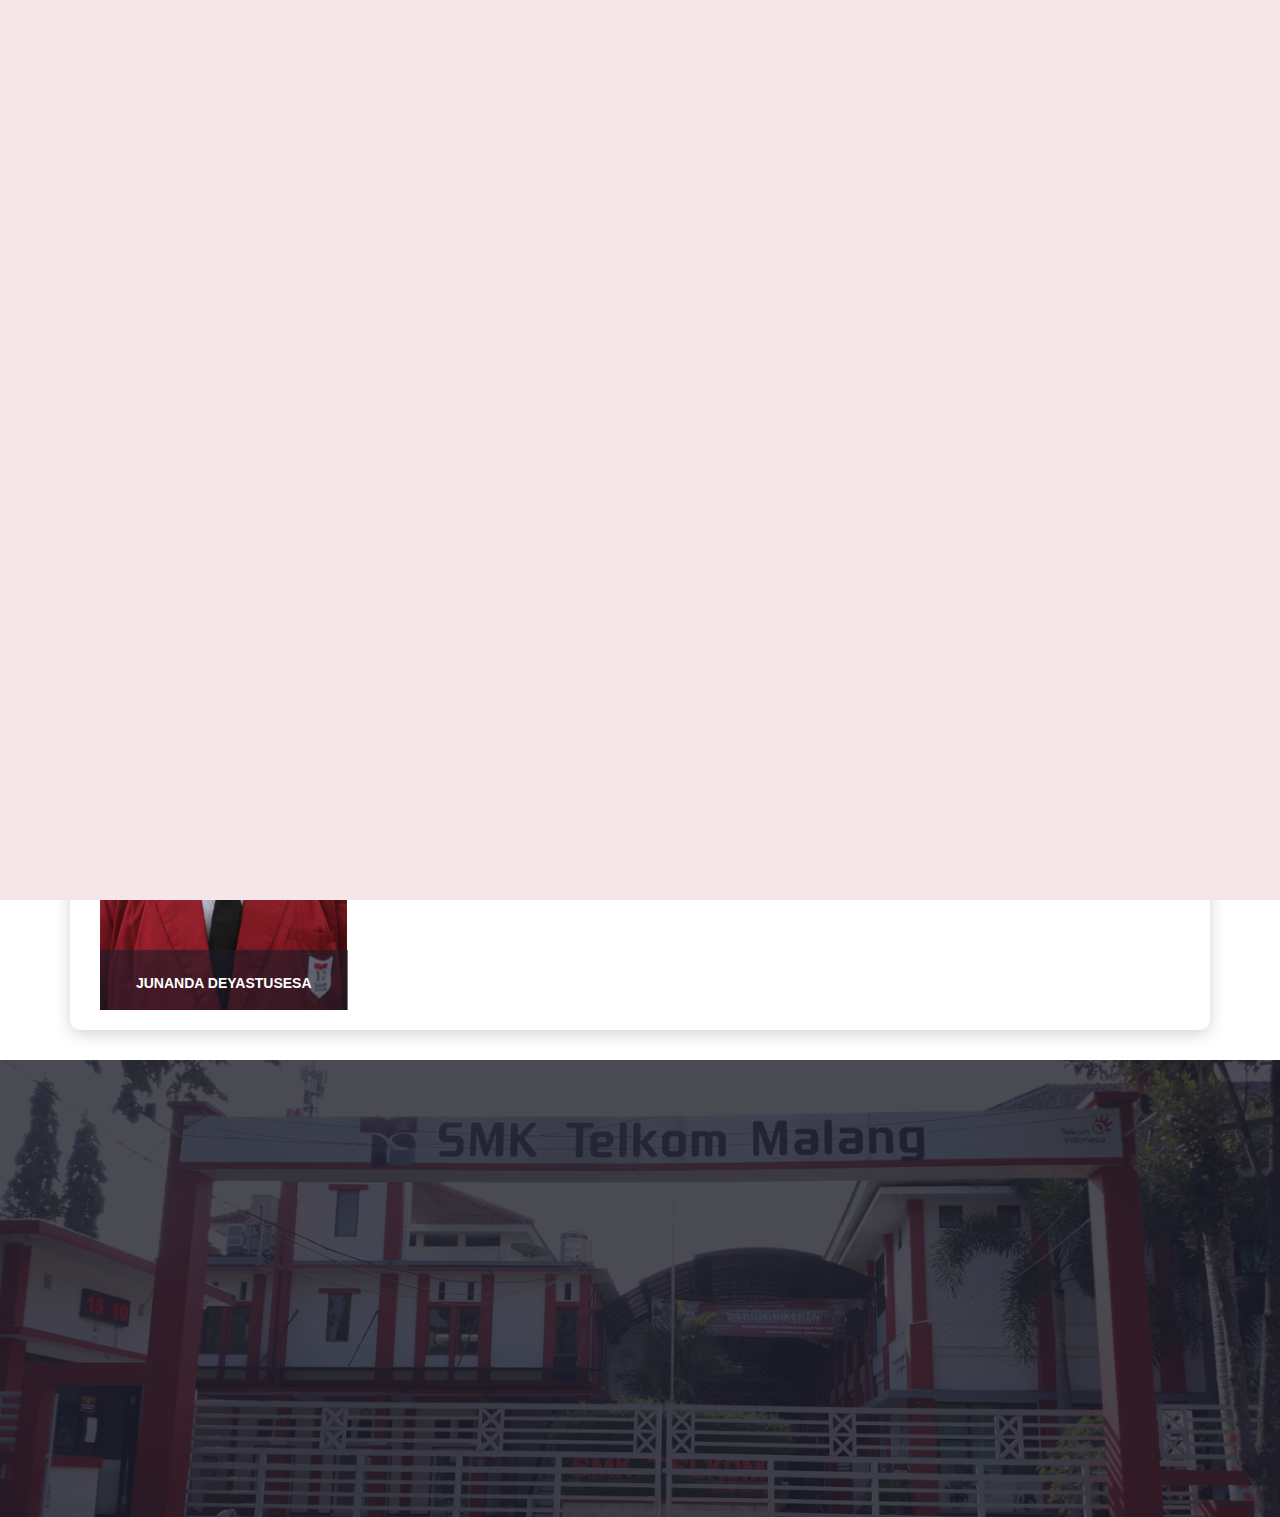
<file: about.html>
<!DOCTYPE html>
<html lang="en">
<head>
  <meta charset="utf-8">
  <title>Sistem Informasi Pahlawan Indonesia</title>
  <meta content="width=device-width, initial-scale=1.0" name="viewport">
  <meta content="" name="keywords">
  <meta content="" name="description">

  <link href="img/icon.png" rel="icon">

  <link href="https://fonts.googleapis.com/css?family=Open+Sans:300,300i,400,400i,500,600,700,700i|Montserrat:300,400,500,600,700" rel="stylesheet">

  <link href="lib/bootstrap/css/bootstrap.min.css" rel="stylesheet">

  <link href="lib/font-awesome/css/font-awesome.min.css" rel="stylesheet">
  <link href="lib/animate/animate.min.css" rel="stylesheet">
  <link href="lib/ionicons/css/ionicons.min.css" rel="stylesheet">
  <link href="lib/owlcarousel/assets/owl.carousel.min.css" rel="stylesheet">
  <link href="lib/lightbox/css/lightbox.min.css" rel="stylesheet">

  <link href="css/model.css" rel="stylesheet">

 
</head>

<body>

    <div class="loader-bg">
        <div class="loader"></div>
      </div>
     
  <header id="header">
    <div class="container">
      <nav>
        <input type="checkbox" id="nav" class="hidden">
        <label for="nav" class="nav-btn">
          <i></i>
          <i></i>
          <i></i>
        </label>

      <div class="logo">
        <a href="index.html">SIAIDS</a>
      </div>

      <div class="nav-wrapper">
        <ul>
          <li><a href="index.html">Home</a></li>
          <li><a href="virus.html">Virus</a></li>
          <li><a href="gejala.html">Gejala</a></li>
          <li><a href="penyebaran.html">Penularan</a></li>
          <li><a href="about.html">About</a></li>
        </ul>
      </div>

      </nav>
    </div>
  </header>


  <section id="footer" class="section-bg">
    <div class="footer-top">
      <div class="container">
        <div class="section-header">
          <h3>Tentang Kami</h3>
        </div>
        <br>
        <div class="row justify-content-center list">

        <div class="container about-con wow fadeInUp" data-wow-delay="2s">
          <div class="col-lg-3 col-md-6 box" style="padding-top: 20px;">
            <div class="member">
              <img src="img/team-1.jpg" class="img-fluid" alt="">
              <div class="member-info">
                <div class="member-info-content">
                  <h4>Galih Satria</h4>
                  <div class="social">
                    <a href=""><i class="fa fa-twitter"></i></a>
                    <a href=""><i class="fa fa-facebook"></i></a>
                    <a href=""><i class="fa fa-instagram"></i></a>
                  </div>
                </div>
              </div>
            </div>
          </div>
          <div class="konten">
          <h3></h3>
          <p style="font-weight: 500; font-size: 27px;">  Hello reader! i'm Galih Satria from Vocational Telkom Malang, i'm focus in Fornt-End. I can work as a team or individual. I am more in-depth in the field of Graphic Design, I will also be willing to learn new things that exist</p>
        </div>
        </div>


        <div class="container about-con wow fadeInUp" data-wow-delay="2.2s" style="margin-top: 40px; padding-top: 20px;">
          <div class="col-lg-3 col-md-6 box">
            <div class="member">
              <img src="img/team-2.jpg" class="img-fluid" alt="">
              <div class="member-info">
                <div class="member-info-content">
                  <h4>Junanda Deyastusesa</h4>
                  <div class="social">
                    <a href=""><i class="fa fa-twitter"></i></a>
                    <a href=""><i class="fa fa-facebook"></i></a>
                    <a href=""><i class="fa fa-instagram"></i></a>
                  </div>
                </div>
              </div>
            </div>
          </div>
          <div class="konten"> 
          <h3></h3>
          <p style="font-weight: 500; font-size: 27px;">  Hello reader! i'm Junanda Deyastusesa from Vocational Telkom Malang, i'm focus in Fornt-End. I can work as a team or individual. I am more in-depth in the field of Graphic Design, I will also be willing to learn new things that exist</p>
        </div>

        </div>
      </div>
    </div>
  </div>

      <div id="contact" class="footer-bg">
      <div class="footer-top">
        <div class="container">
  
            <div class="col-lg-12">
  
              <div class="row">

                  <div class="col-sm-6">
                      <div class="footer-info">
                        <div class="wow fadeInDown" data-wow-duration="1" data-wow-delay="0.5s">
                          <h3>SMK Telkom Malang</h3>
                          <p>Pelopor SMK bidang Teknologi dan Informatika di Indonesia. Berpengalaman dari tahun 1992 yang telah terakreditasi "A" dan mempunyai standart mutu ISO 9001:2015.</p>
                        </div>
                      </div>                    
                    </div>

                  <div class="col-sm-6 ">
                      <div class="footer-links" style="color: white;">
                        <div class="wow fadeInDown" data-wow-duration="1">
                          <h4>Contact Us</h4>
                        </div>

                        <div class="wow fadeInDown" data-wow-duration="1" data-wow-delay="0.7s">
                        <ul class="widget-address">
                        
                        <li><i class="fa fa-map fa-lg"></i>
                          <small>Jl. Danau Ranau Sawojajar<br>
                          Kota Malang </small>
                        </li>
  
                        <li><i class="fa fa-phone fa-lg"></i>
                        
                          <small>0341-712500</small>
                        </li>
  
                        <li><i class="fa fa-envelope fa-lg"></i>
                          <small><a href="mailto:info@smktelkom-mlg.sch.id">info@smktelkom-mlg.sch.id</a></small>
                        </li>
  
                        <li><i class="fa fa-clock-o fa-lg"></i>
                        
                          <small>Senin - Jumat<br>
                              06:15 - 15.30</small>
                        </li>
                        
                        </ul>
                      </div>
                    </div>
                    
                      <div class="social-links">
                        <div class="wow fadeInDown" data-wow-duration="2">
                          <h4>Media Sosial</h4>
                        </div>
                        <div class="wow fadeInDown" data-wow-duration="1" data-wow-delay="0.7s">
                          <a href="https://twitter.com/smktelkommalang" class="twitter"><i class="fa fa-twitter"></i></a>
                          <a href="https://www.facebook.com/smktelkommalang/" class="facebook"><i class="fa fa-facebook"></i></a>
                          <a href="https://www.instagram.com/smktelkommalang/" class="instagram"><i class="fa fa-instagram"></i></a>
                          <a href="https://plus.google.com/+smktelkommalang" class="google plus"><i class="fa fa-google-plus"></i></a>
                        </div>
                      </div>
                    </div>
              </div>
            </div>
          </div>
        </div>
      </div>
      
    </section>



  

  <a href="#" class="back-to-top"><i class="fa fa-chevron-up"></i></a>
  

  <script src="lib/jquery/jquery.min.js"></script>
  <script src="lib/jquery/jquery-migrate.min.js"></script>
  <script src="lib/bootstrap/js/bootstrap.bundle.min.js"></script>
  <script src="lib/easing/easing.min.js"></script>
  <script src="lib/mobile-nav/mobile-nav.js"></script>
  <script src="lib/wow/wow.min.js"></script>
  <script src="lib/waypoints/waypoints.min.js"></script>
  <script src="lib/counterup/counterup.min.js"></script>
  <script src="lib/owlcarousel/owl.carousel.min.js"></script>
  <script src="lib/isotope/isotope.pkgd.min.js"></script>
  <script src="lib/lightbox/js/lightbox.min.js"></script>

  <script src="contactform/contactform.js"></script>

  <script src="js/main.js"></script>
  <script src="js/script.js"></script>
  <script>
      setTimeout(function(){
        $('.loader-bg').fadeToggle();
      },1500);
  </script>

</body>
</html>
</file>
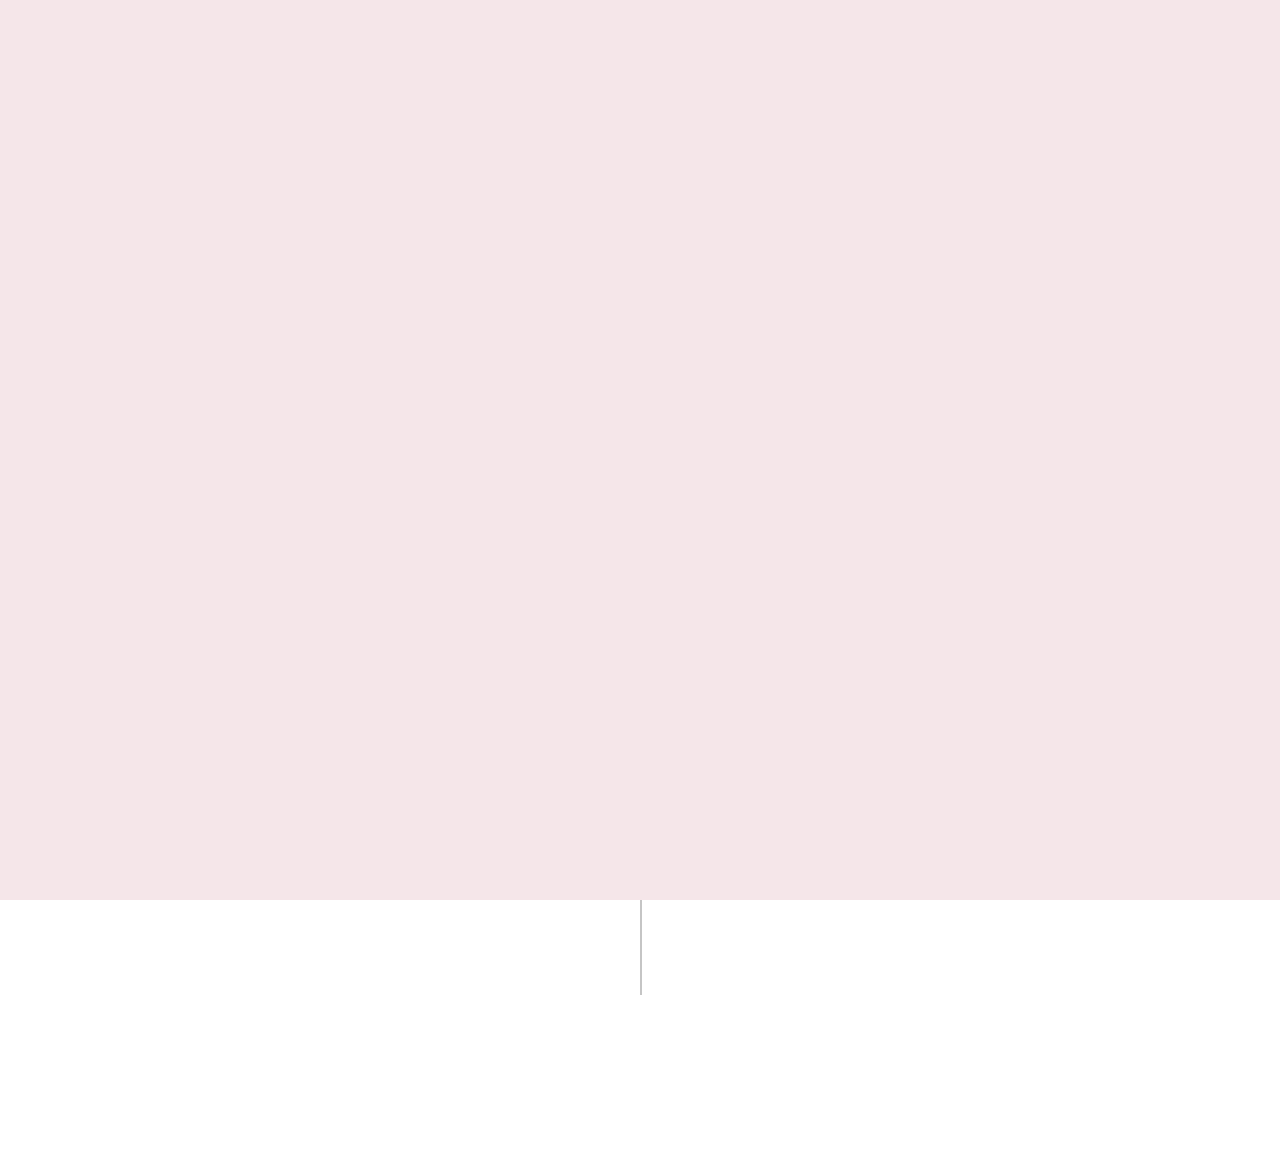
<file: gejala.html>
<!DOCTYPE html>
<html lang="en">
<head>
  <meta charset="utf-8">
  <title>Sistem Informasi Pahlawan Indonesia</title>
  <meta content="width=device-width, initial-scale=1.0" name="viewport">
  <meta content="" name="keywords">
  <meta content="" name="description">

  <link href="img/icon.png" rel="icon">

  <link href="https://fonts.googleapis.com/css?family=Open+Sans:300,300i,400,400i,500,600,700,700i|Montserrat:300,400,500,600,700" rel="stylesheet">

  <link href="lib/bootstrap/css/bootstrap.min.css" rel="stylesheet">

  <link href="lib/font-awesome/css/font-awesome.min.css" rel="stylesheet">
  <link href="lib/animate/animate.min.css" rel="stylesheet">
  <link href="lib/ionicons/css/ionicons.min.css" rel="stylesheet">
  <link href="lib/owlcarousel/assets/owl.carousel.min.css" rel="stylesheet">
  <link href="lib/lightbox/css/lightbox.min.css" rel="stylesheet">

  <link href="css/model.css" rel="stylesheet">

 
</head>

<body>
    <div class="loader-bg">
        <div class="loader"></div>
      </div>
    <header id="header">
        <div class="container">
          <nav>
            <input type="checkbox" id="nav" class="hidden">
            <label for="nav" class="nav-btn">
              <i></i>
              <i></i>
              <i></i>
            </label>
    
          <div class="logo">
            <a href="index.html">SIAIDS</a>
          </div>
    
          <div class="nav-wrapper">
            <ul>
              <li><a href="index.html">Home</a></li>
              <li><a href="virus.html">Virus</a></li>
              <li><a href="gejala.html">Gejala</a></li>
              <li><a href="penyebaran.html">Penularan</a></li>
              <li><a href="about.html">About</a></li>
            </ul>
          </div>
    
          </nav>
        </div>
      </header>
<section>

  </div>
  <br>
  <div class="container">
      <div class="section-header">
        <h3>Tahap-Tahap Gejala HIV/AIDS</h3>
      </div>
  <div class="timeline">
  <ul> 
    
    <li>
      <div class="teks">
        <h3 class="title wow flipInX" data-wow-delay="2.0s">Tahap 1</h3>
        <p class="info wow flipInX" data-wow-delay="2.3s">Penyakit HIV tidak menunjukkan gejala apapun dan tidak dikategorikan sebagai AIDS</p>
      </div>
    </li>

    <li>
      <div class="teks">
        <h3 class="title wow flipInX" data-wow-delay="2.5s">Tahap 2</h3>
        <p class="info wow flipInX" data-wow-delay="2.8s">Meliputi infeksi-infeksi saluran pernafasan bagian atas yang tak kunjung sembuh.</p>
      </div>
    </li>
    
    <li>
      <div class="teks">
        <h3 class="title wow flipInX" data-wow-delay="3.0s">Tahap 3</h3>
        <p class="info wow flipInX" data-wow-delay="3.3s">Meliputi diare kronis yang tidak jelas penyebabnya yang berlangsung lebih dari satu bulan, infeksi bakteri yang parah, dan TBC paru-paru.</p>
      </div>
    </li>

    <li>
      <div class="teks">
        <h3 class="title wow flipInX" data-wow-delay="0.5s">Tahap 4</h3>
        <p class="info wow flipInX" data-wow-delay="0.8s">Meliputi penyakit parasit pada otak (toksoplasmosis), infeksi jamur kandida pada saluran tenggorokan (kandidiasis), saluran pernafasan (trachea), batang saluran paru-paru (bronchi) atau paru-paru.</p>
      </div>
    </li>

    <div style="clear: both;"></div>
  </ul>
</div>
</div>

    <div class="container tx">
      <h3 class="title wow flipInX" data-wow-delay="0.5s">Waspada!</h3>
      <p class="wow flipInX" data-wow-delay="0.8s">Sebagian besar orang yang terinfeksi HIV tidak menyadarinya karena tidak ada gejala yang tampak setelah terjadi infeksi. Beberapa orang mengalami gangguan kelenjar dengan efek seperti demam (disertai panas tinggi, gatal-gatal, nyeri sendi, dan pembengkakan pada limpa), yang dapat terjadi antara enam minggu dan tiga bulan setelah terjadinya infeksi. Kendati infeksi HIV tidak disertai gejala awal, seseorang yang terinfeksi HIV sangat mudah menularkan virus tersebut kepada orang lain. Satu-satunya cara untuk menentukan apakah HIV ada di dalam tubuh seseorang adalah melalui tes HIV.</p>
    </div>

</section>

<a href="#" class="back-to-top"><i class="fa fa-chevron-up"></i></a>
  


  <script src="lib/jquery/jquery.min.js"></script>
  <script src="lib/jquery/jquery-migrate.min.js"></script>
  <script src="lib/bootstrap/js/bootstrap.bundle.min.js"></script>
  <script src="lib/easing/easing.min.js"></script>
  <script src="lib/mobile-nav/mobile-nav.js"></script>
  <script src="lib/wow/wow.min.js"></script>
  <script src="lib/waypoints/waypoints.min.js"></script>
  <script src="lib/counterup/counterup.min.js"></script>
  <script src="lib/owlcarousel/owl.carousel.min.js"></script>
  <script src="lib/isotope/isotope.pkgd.min.js"></script>
  <script src="lib/lightbox/js/lightbox.min.js"></script>

  <script src="contactform/contactform.js"></script>

  <script src="js/main.js"></script>
  <script src="js/script.js"></script>
  <script>
      setTimeout(function(){
        $('.loader-bg').fadeToggle();
      },1500);
  </script>

</body>
</html>
</file>
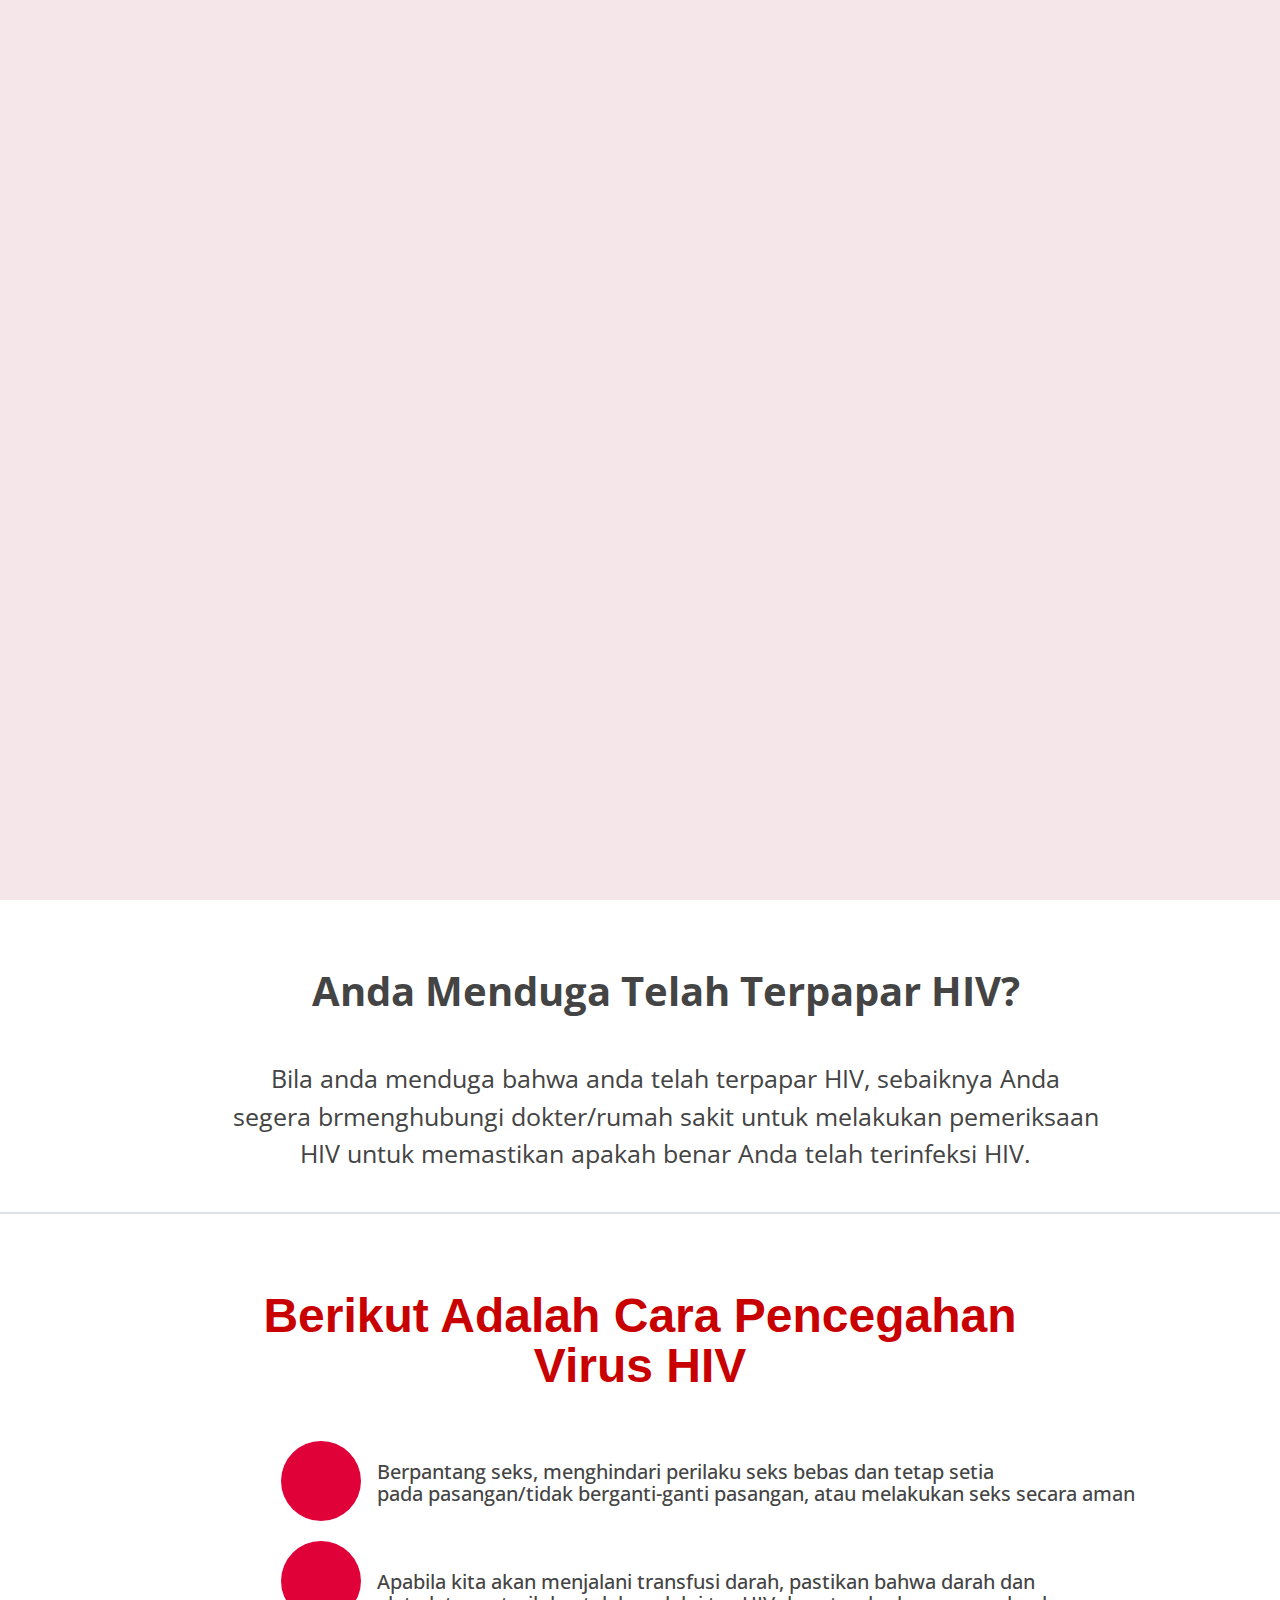
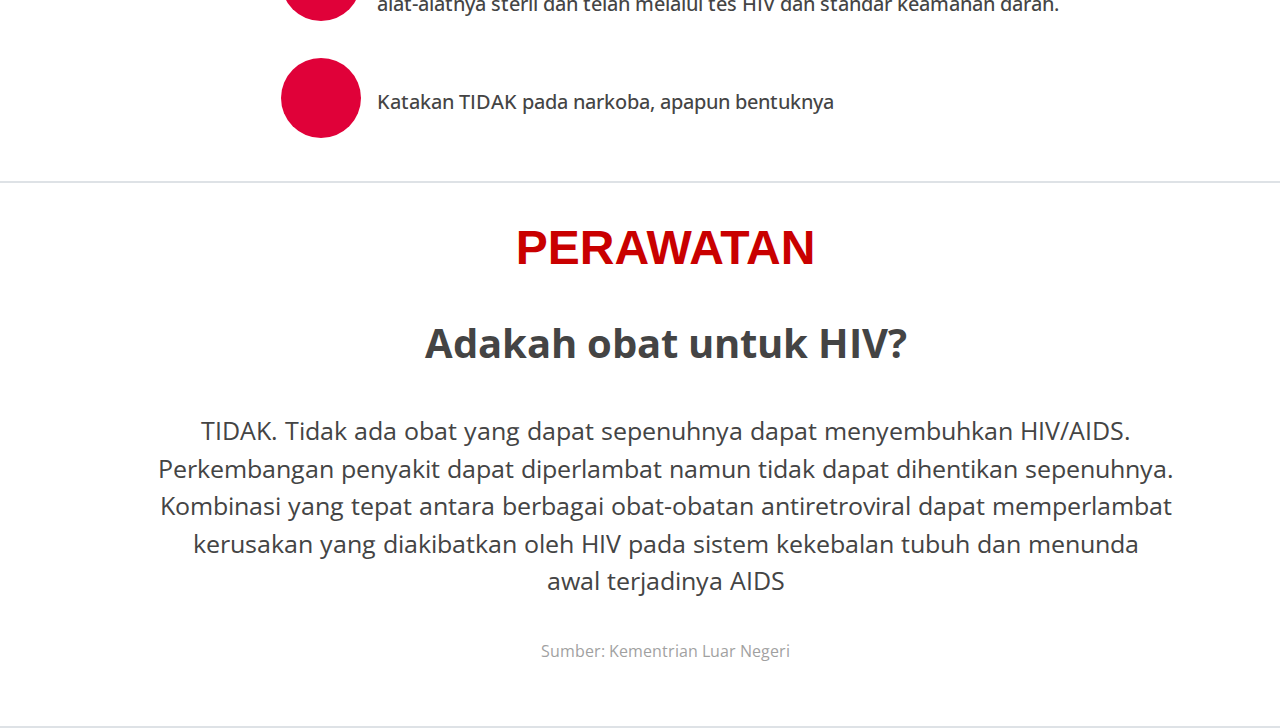
<file: penyebaran.html>
<!DOCTYPE html>
<html>
<head>
	<title>Penyebaran</title>
	<link href="img/icon.png" rel="icon">

  <!-- Google Fonts -->
  <link href="https://fonts.googleapis.com/css?family=Open+Sans:300,300i,400,400i,500,600,700,700i|Montserrat:300,400,500,600,700" rel="stylesheet">

  <!-- Bootstrap CSS File -->
  <link href="lib/bootstrap/css/bootstrap.min.css" rel="stylesheet">

  <!-- Libraries CSS Files -->
  <link href="lib/font-awesome/css/font-awesome.min.css" rel="stylesheet">
  <link href="lib/animate/animate.min.css" rel="stylesheet">
  <link href="lib/ionicons/css/ionicons.min.css" rel="stylesheet">
  <link href="lib/owlcarousel/assets/owl.carousel.min.css" rel="stylesheet">
  <link href="lib/lightbox/css/lightbox.min.css" rel="stylesheet">

    <link href="css/model.css" rel="stylesheet">
</head>
<body>
<div class="loader-bg">
        <div class="loader"></div>
      </div>
      <header id="header">
    
        <div class="container">
          <nav>
            <input type="checkbox" id="nav" class="hidden">
            <label for="nav" class="nav-btn">
              <i></i>
              <i></i>
              <i></i>
            </label>
    
          <div class="logo">
            <a href="index.html">SIAIDS</a>
          </div>
    
          <div class="nav-wrapper">
            <ul>
              <li><a href="index.html">Home</a></li>
              <li><a href="virus.html">Virus</a></li>
              <li><a href="gejala.html">Gejala</a></li>
              <li><a href="penyebaran.html">Penularan</a></li>
              <li><a href="about.html">About</a></li>
            </ul>
          </div>
    
          </nav>
        </div>
	  </header>
	  
	<div style="padding-top: 6%">
			<div class="container">
					<div class="section-header">
					  <h3>Beberapa Cara Penulaan HIV/AIDS</h3>
					</div>
				  </div>
				  <br>
				  <br>

<div class="border"></div>
<br>
<br>
	<div style="padding-left: 20%">
	<div class="container section-con">
		<svg height="100" width="100">
		  <circle cx="50" cy="50" r="40" stroke-width="3" fill="#e00139" />
		  	
		</svg>

		<div class="container">
		<div  style="float: left; padding-top: 30px; ">
		<h5>Penularan Secara Seksual HIV Dapat Ditularkan Melalui <br>Seks Penetratif Yang Tidak Terlindungi.</h5>
	</div>
	</div>
	</div>

	<div class="container section-con">
		<svg height="100" width="100">
		  <circle cx="50" cy="50" r="40" stroke-width="3" fill="#e00139" />
		</svg>
		<div class="container">
		<div  style=" padding-top: 30px;">
		<h5>Penularan melalui pemakaian jarum suntik secara <br>bergantian</h5>
		</div>
	</div>
	</div>

	<div class="container section-con">
		<svg  style="padding-top: 17px;" height="150" width="100">
		  <circle cx="50" cy="50" r="40" stroke-width="3" fill="#e00139" />
		</svg>
		<div class="container">
		<div  style="padding-top: 25px;">
		<h5>Penularan dari ibu ke anak: HIV dapat ditularkan ke anak selama <br>masa kehamilan, pada proses persalinan, dan saat menyusui. <br>Pada umumnya, terdapat 15-30% risiko penularan dari ibu <br>ke anak sebelum dan sesudah kelahiran.</h5>
		</div>
	</div>
	</div>

	<div class="container section-con">
		<svg style="padding-top: 28px;" height="150" width="100">
		  <circle cx="50" cy="50" r="40" stroke-width="3" fill="#e00139" />
		</svg>
		<div class="container">
		<div  style="padding-top: 25px;">
		<h5>Penularan melalui transfusi darah: kemungkinan risiko <br>terjangkit HIV melalui transfusi darah dan produk produk <br>darah yang terkontaminasi ternyata lebih tinggi (lebih dari 90%). <br>Kendati demikian, penerapan standar keamanan darah menjamin <br>penyediaan darah dan produkproduk darah yang aman, memadai dan <br>berkualitas baik bagi semua pasien yang memerlukan transfusi. </h5>
		</div>
	</div>
	</div>
	</div>
	<br>
	<br>
	
<div class="border"></div>
	<div style="padding-top: 40px; margin-left: 4%;">
		<center>
		<p style="font-size: 40px; font-weight: 700; padding-top: 3%; padding-bottom: 2%;"> Anda Menduga Telah Terpapar HIV?</p>
		<p style="font-size: 25px;">Bila anda menduga bahwa anda telah terpapar HIV, sebaiknya Anda <br>segera brmenghubungi dokter/rumah sakit untuk melakukan pemeriksaan <br>HIV untuk memastikan apakah benar Anda telah terinfeksi HIV.</p>
		</center>
	</div>
	<br>
<div class="border"></div>
	<div style="padding-top: 6%">
	<center>
	<h1 style="padding-bottom: 2%; font-weight: 700;">Berikut Adalah Cara Pencegahan <br> Virus HIV</h1>
	</center>


	<div style="padding-left: 20%">
	<div class="container section-con">
		<svg height="100" width="100">
		  <circle cx="50" cy="50" r="40" stroke-width="3" fill="#e00139" />
		</svg>
		<div class="container">
		<div  style="padding-top: 30px;">
		<h5>Berpantang seks, menghindari perilaku seks bebas dan tetap setia <br>pada pasangan/tidak berganti-ganti pasangan, atau melakukan seks secara aman</h5>
		</div>
	</div>
	</div>

	<div class="container section-con">
		<svg height="100" width="100">
		  <circle cx="50" cy="50" r="40" stroke-width="3" fill="#e00139" />
		</svg>
		<div class="container">
		<div  style="padding-top: 40px;">
		<h5>Apabila kita akan menjalani transfusi darah, pastikan bahwa darah dan <br>alat-alatnya steril dan telah melalui tes HIV dan standar keamanan darah.</h5>
		</div>
	</div>
	</div>

	<div class="container section-con">
		<svg  style="padding-top: 17px;" height="150" width="100">
		  <circle cx="50" cy="50" r="40" stroke-width="3" fill="#e00139" />
		</svg>
		<div class="container">
		<div  style="padding-top: 60px;">
		<h5>Katakan TIDAK pada narkoba, apapun bentuknya</h5>
		</div>
	</div>
	</div>
	</div>
<div class="border"></div>
	<div style="padding-top: 40px; margin-left: 4%;">
		<center>
		<h1 style="font-weight: 700;">PERAWATAN</h1>
		<p style="font-size: 40px; font-weight: 700; padding-top: 2%; padding-bottom: 2%;"> Adakah obat untuk HIV?</p>
		<p style="font-size: 25px;">TIDAK. Tidak ada obat yang dapat sepenuhnya dapat menyembuhkan HIV/AIDS. <br>Perkembangan penyakit dapat diperlambat namun tidak dapat dihentikan sepenuhnya. <br>Kombinasi yang tepat antara berbagai obat-obatan antiretroviral dapat memperlambat <br>kerusakan yang diakibatkan oleh HIV pada sistem kekebalan tubuh dan menunda <br> awal terjadinya AIDS</p>
		<br>
		<p style="opacity:0.5; font-size: 16px;">Sumber: Kementrian Luar Negeri</p>
		</center>
	<br>
	<br>
</div>
	<div class="border"></div>

</div>

              <a href="#" class="back-to-top"><i class="fa fa-chevron-up"></i></a>
  <!-- Uncomment below i you want to use a preloader -->
  <!-- <div id="preloader"></div> -->

  <!-- JavaScript Libraries -->
  <script src="lib/jquery/jquery.min.js"></script>
  <script src="lib/jquery/jquery-migrate.min.js"></script>
  <script src="lib/bootstrap/js/bootstrap.bundle.min.js"></script>
  <script src="lib/easing/easing.min.js"></script>
  <script src="lib/mobile-nav/mobile-nav.js"></script>
  <script src="lib/wow/wow.min.js"></script>
  <script src="lib/waypoints/waypoints.min.js"></script>
  <script src="lib/counterup/counterup.min.js"></script>
  <script src="lib/owlcarousel/owl.carousel.min.js"></script>
  <script src="lib/isotope/isotope.pkgd.min.js"></script>
  <script src="lib/lightbox/js/lightbox.min.js"></script>
  <!-- Contact Form JavaScript File -->
  <script src="contactform/contactform.js"></script>
  <script src="js/main.js"></script>
  <script>
      setTimeout(function(){
        $('.loader-bg').fadeToggle();
      },1500);
    </script>

  <!-- Template Main Javascript File -->
  <script src="js/main.js"></script>
</body>
</html>
</file>
<file: css/model.css>
html {
    margin: 0;
    padding: 0;
    width: 100%;
    height: 100vh;
  }
  body {
    margin: 0;
    padding: 0;
    width: 100%;
    height: 100vh;
    background: rgb(255, 255, 255) none repeat scroll 0 0;
    color: #444;
    font-family: 'Open Sans', sans-serif;
  }
  
  .loader-bg {
    position: fixed;
    z-index: 999999;
    background: rgb(245, 230, 233);
    width: 100%;
    height: 100%;
  }

  .loader{
    border: 0 solid transparent;
    border-radius: 50%;
    width: 150px;
    height: 150px;
    position: absolute;
    top: calc(50vh - 75px);
    left: calc(50vw - 75px);
  }

  .loader:before, .loader:after{
    content: '';
    border: 1em solid rgb(204, 0, 0);
    border-radius: 50%;
    width: inherit;
    height: inherit;
    position: absolute;
    top: 0;
    left: 0;
    animation: loader 1s linear infinite;
    opacity: 0;
  }

  .loader:before{
    animation-delay: 0.5s;
  }
  @keyframes loader{
    0%{
      transform: scale(0);
      opacity: 0;
    }
    50%{
      opacity: 1;
    }
    100%{
      transform: scale(1);
      opacity: 0;
    }
  }

  #content{
    padding: 60px 0;
    height: 100%;
  }

  .floatleft {
    float: left;
  }
  
  .floatright {
    float: right;
  }
  
  .alignleft {
    float: left;
    margin-right: 15px;
    margin-bottom: 15px;
  }
  
  .alignright {
    float: right;
    margin-left: 15px;
    margin-bottom: 15px;
  }
  
  .aligncenter {
    display: block;
    margin: 0 auto 15px;
  }
  
  a:focus {
    outline: 0px solid;
  }
  
  img {
    max-width: 100%;
    height: auto;
  }
  
  .fix {
    overflow: hidden;
  }
  
  p {
    margin: 0 0 15px;
    color: #444;
  }
  
  h1, h2, h3, h4, h6 {
    font-family: 'Raleway', sans-serif;
    margin: 0 0 15px;
    color: rgb(201, 0, 0);
    font-weight: 500;
  }
  
  h1 {
    font-size: 48px;
    line-height: 50px;
  }
  
  h2 {
    font-size: 38px;
    line-height: 40px;
  }
  
  h3 {
    font-size: 30px;
    line-height: 32px;
  }
  
  h4 {
    font-size: 24px;
    line-height: 26px;
  }
  
  h5 {
    font-size: 20px;
    line-height: 22px;
  }
  
  h6 {
    font-size: 16px;
    line-height: 20px;
  }
  
  a {
    transition: all 0.3s ease 0s;
    text-decoration: none;
  }
  
  a:hover {
    color: #C3073F;
    text-decoration: none;
  }
  
  a:active, a:hover {
    outline: 0 none;
  }
  
  .back-to-top {
    position: fixed;
    display: none;
    background: rgb(189, 3, 3);
    color: #fff;
    padding: 6px 12px 9px 12px;
    font-size: 16px;
    border-radius: 2px;
    right: 15px;
    bottom: 15px;
    transition: background 0.5s;
  }
  
  @media (max-width: 768px) {
    .back-to-top {
      bottom: 15px;
    }
  }
  
  .back-to-top:focus {
    background: rgb(223, 0, 0);
    color: #fff;
    outline: none;
  }
  
  .back-to-top:hover {
    background: #fa1414;
    color: #fff;
  }

  #preloader {
    position: fixed;
    top: 0;
    left: 0;
    right: 0;
    bottom: 0;
    z-index: 9999;
    overflow: hidden;
    background: #fff;
  }
  
  #preloader:before {
    content: "";
    position: fixed;
    top: calc(50% - 30px);
    left: calc(50% - 30px);
    border: 6px solid #f2f2f2;
    border-top: 6px solid #dc1b1b;
    border-radius: 50%;
    width: 60px;
    height: 60px;
    -webkit-animation: animate-preloader 1s linear infinite;
    animation: animate-preloader 1s linear infinite;
  }
  
  @-webkit-keyframes animate-preloader {
    0% {
      -webkit-transform: rotate(0deg);
      transform: rotate(0deg);
    }
  
    100% {
      -webkit-transform: rotate(360deg);
      transform: rotate(360deg);
    }
  }
  
  ::-webkit-scrollbar{
  
      width: 12px;
  }
  
  ::-webkit-scrollbar-thumb{
  
    background-color: #c00000;
    
  }
  
  @keyframes animate-preloader {
    0% {
      -webkit-transform: rotate(0deg);
      transform: rotate(0deg);
    }
  
    100% {
      -webkit-transform: rotate(360deg);
      transform: rotate(360deg);
    }
  }

  header {
    border-bottom: 2px solid rgb(236, 58, 82);
  }

  nav{
    padding: 8px;
    height: 80px;
    
  }

  .logo{
    float: left;
    padding: 8px;
    margin-left: 16px;
    margin-top: 4px;
  }

  .logo a{
    color: rgb(235, 81, 94);
    text-transform: uppercase;
    font-weight: 700;
    font-size: 32px;
    letter-spacing: 0px;
    text-decoration: none;
  }

  nav ul{
    float: right;
  }

  nav ul li {
    display: inline-block;
    float: left;
  }

  nav ul li:not(:first-child) {
    margin-left: 48px;
  }

  nav ul li:last-child {
    margin-right: 24px;
  }

  nav ul li a {
    display: inline-block;
    outline: none;
    color: #232B2B;
    text-transform: uppercase;  
    text-decoration: none;
    font-size: 16px;
    letter-spacing: 1.2px;
    font-weight: 600;
  }

  @media screen and (max-width: 864px) {
    .logo{
      padding: 0;
    }

    .nav-wrapper {
      position: fixed;
      top: 0;
      left: 0;
      width: 100%;
      height: 100%;
      z-index: -1;
      background: #fff;
      opacity: 0;
      transition: all 0.2s ease;
    }
    
    .nav-wrapper ul {
      position: absolute;
      top: 50%;
      transform: translateY(-50%);
      width: 100%;
    }

    .nav-wrapper ul li {
      display: block;
      float: none;
      width: 100%;
      text-align: right;
    }

    .nav-wrapper ul li:nth-child(1) a {
      transition-delay: 0.2s;
    }

    .nav-wrapper ul li:nth-child(2) a {
      transition-delay: 0.3s;
    }

    .nav-wrapper ul li:nth-child(3) a {
      transition-delay: 0.4s;
    }

    .nav-wrapper ul li:nth-child(4) a {
      transition-delay: 0.5s;
    }

    .nav-wrapper ul li:nth-child(5) a {
      transition-delay: 0.6s;
    }

    .nav-wrapper ul li:not(:first-child) {
      margin-left: 0;
    }
    
    .nav-wrapper ul li a {
      padding: 10px 24px;
      opacity: 0;
      color: #000;
      font-size: 14px;
      font-weight: 600;
      letter-spacing: 1.2px;
      transform: translateX(-20px);
      transition: all 0.2s ease;
    }

    .nav-btn {
      position: fixed;
      right: 10px;
      top: 10px;
      display: block;
      width: 48px;
      height: 48px;
      cursor: pointer;
      z-index: 9999;
      border-radius: 50%;
    }

    .nav-btn i{
      display: block;
      width: 20px;
      height: 2px;
      background: #000;
      border-radius: 2px;
      margin-left: 14px;
    }

    .nav-btn i:nth-child(1) {
      margin-top: 16px;
    }

    .nav-btn i:nth-child(2) {
      margin-top: 4px;
      opacity: 1;
    }

    .nav-btn i:nth-child(3) {
      margin-top: 4px;
    }

    #nav:checked + .nav-btn {
      transform:  rotate(45deg);
    }

    #nav:checked + .nav-btn i{
      transition: transform 0.2s ease;
    }

    #nav:checked + .nav-btn i:nth-child(1){
      transform: translateY(6px) rotate(180deg);
    }

    
    #nav:checked + .nav-btn i:nth-child(2){
      opacity: 0;
    }

    
    #nav:checked + .nav-btn i:nth-child(3){
      transform: translateY(-6px) rotate(90deg);
    }

    #nav:checked ~ .nav-wrapper{
      z-index: 9990;
      opacity: 1;
    }

    #nav:checked ~ .nav-wrapper ul li a {
      opacity: 1;
      transform: translateX(0);
    }
  }

  .hidden {
    display: none;
  }

  svg.ribbon {
    display: block;
    float: left;
    padding-top: 50px;
    width: 30%;
    height: auto;
  }
  
  .section-bg {
    background: #ffffff;
  }
  .section-con {
    display: flex; 
  }

  .wave {
    position: absolute;
    bottom: 0;
    left: 0;
    width: 100%;
    height: 100px;
    background: url(../img/wave.png);
    background-size: 1000px 100px;
  }

  .wave.wave1 {
    animation: animate 30s linear infinite;
    z-index: 1000;
    opacity: 1;
    animation-delay: 0s;
    bottom: 0;
  }
  @keyframes animate {
    0%
    {
      background-position-x: 0;
    }
    100%
    {
      background-position-x: 1000px;
    }
  }

  .wave.wave2 {
    animation: animate2 15s linear infinite;
    z-index: 999;
    opacity: 0.5;
    animation-delay: -5s;
    bottom: 10px;
  }
  @keyframes animate2 {
    0%
    {
      background-position-x: 0;
    }
    100%
    {
      background-position-x: -1000px;
    }
  }

  .wave.wave3 {
    animation: animate 10s linear infinite;
    z-index: 998;
    opacity: 0.2;
    animation-delay: -2s;
    bottom: 15px;
  }

  .wave.wave4 {
    animation: animate2 5s linear infinite;
    z-index: 997;
    opacity: 0.7;
    animation-delay: -5s;
    bottom: 20px;
  }

  .center {
    display: block;
    margin: auto;
  }

  .section-header h4 span {
  font-size: 36px;
  padding: 20px 0px;
  color: #e00139;
  text-align: center;
  font-weight: 800;
  box-shadow: 0 0 0 3 rgba(189, 0, 0, 0.863);
  font-family: "open sans", sans-serif;
}

.section-header h4 {
  font-size: 36px;  
  padding-bottom: 30px;
  top: 150px;
  padding: 20px 30px;
  color: #d80606;
  float: right;
  text-align: center;
  font-weight: 700;
  position: relative;
  font-family: "Raleway", sans-serif;
}
  
  #about {
    padding: 80px 0;
  }
  
  #about .about-content {
    padding-top: 40px;
  }
  
  #about .about-content h2 {
    color: #000000;
    font-family: "Montserrat", sans-serif;
    font-weight: 700;
  }
  
  #about .about-content h3 {
    color: #000000;
    font-weight: 400;
    font-size: 22px;
    font-style: italic;
  }
  
  #about .about-content ul {
    list-style: none;
    padding: 0;
  }
  
  #about .about-content ul li {
    padding-bottom: 10px;
  }
  
  #about .about-content ul li i {
    font-size: 20px;
    padding-right: 4px;
    color: #dc1b1b;
  }
  
  #about .about-img {
    position: relative;
    margin: 30px 30px 30px 30px;
  }
  
  #about .about-img img {
    width: 100%;
    border: 8px solid #fff;
    transition: .5s;
  }
  
  #about .about-img img:hover {
    width: 100%;
    -webkit-transform: scale(1.03);
    transform: scale(1.03);
  }
  
  #about .about-img::before {
    position: absolute;
    left: -31px;
    top: -30px;
    width: 90%;
    height: 92%;
    z-index: -1;
    content: '';
    background-color: #ffffff;
    transition: .5s;
  }
  
  #about .about-img::after {
    position: absolute;
    right: -31px;
    bottom: -30px;
    width: 90%;
    height: 92%;
    z-index: -1;
    content: '';
    background-color: #ffffff;
    transition: .5s;
  }

  #footer .footer-top .member {
    text-align: center;
    margin-bottom: 20px;
    position: relative;
    overflow: hidden;
  }
  
  #footer .footer-top .member .member-info {
    display: -webkit-box;
    display: -webkit-flex;
    display: -ms-flexbox;
    display: flex;
    -webkit-box-pack: center;
    -webkit-justify-content: center;
    -ms-flex-pack: center;
    justify-content: center;
    -webkit-box-align: center;
    -webkit-align-items: center;
    -ms-flex-align: center;
    align-items: center;
    position: absolute;
    bottom: 0;
    left: 0;
    right: 0;
    transition: 0.2s;
    padding: 20px 20px;
    background: rgba(29, 28, 41, 0.6);
  }
  
  #footer .footer-top .member .member-info-content {
    transition: margin 0.2s;
    height: 20px;
    transition: height 0.4s;
  }
  
  #footer .footer-top .member:hover .member-info {
    transition: 0.4s;
  } 
  
  #footer .footer-top .member:hover .member-info-content {
    height: 90px;
  }
  
  #footer .footer-top .member h4 {
    font-weight: 700;
    font-size: 14px;
    color: #fff;
  }
  
  #footer .footer-top .member .social {
    margin: 20px 0;
  }
  
  #footer .footer-top .member .social a {
    display: inline-flex;
    height: 40px;
    width: 40px;
    border-radius: 50%;
    justify-content: center;
    align-items: center;
    transition: 0.4s;
    color: #fff;
  }
  
  #footer .footer-top .member .social a:hover {
    color: #dc1b1b;
    background: #f1f1f1;
  }
  
  #footer .footer-top .member .social i {
    font-size: 18px;
    margin: 0 2px;
  }
   
  
  #footer {
    padding: 60px 0;
  }
  
  #footer img:hover {
    opacity: 1;
  }
  
  #footer .owl-nav,
  #footer .owl-dots {
    margin-top: 5px;
    text-align: center;
  }
  
  #footer .owl-dot {
    display: inline-block;
    margin: 0 5px;
    width: 12px;
    height: 12px;
    border-radius: 50%;
    background-color: #ddd;
  }
  
  #footer .owl-dot.active {
    background-color: #dc1b1b;
  }  
  
  #footer {
    padding: 0 0 0 0;
    font-size: 14px;
  }
  
  #footer .footer-top{
    padding: 60px 0 30px 0;
    background: #ffffff;
  }
  
  #footer .footer-bg .footer-top{
    padding: 60px 0 30px 0;
    background: rgba(26, 25, 37, 0.788);
  }
  
  
  #footer .footer-bg {
    padding: 0 0 0 0;
    background: #ffffff url("../img/smktelkommalang.jpg") center top no-repeat;
    background-size: 100%;
  }
  
  #footer .footer-top .footer-info {
    margin-bottom: 30px;
  }
  
  #footer .footer-top .footer-info h3 {
    font-size: 34px;
    margin: 0 0 20px 0;
    padding: 2px 0 2px 0;
    line-height: 1;
    font-family: "Montserrat", sans-serif;
    color: #ff0000;
    font-weight: 400;
    letter-spacing: 3px;
    text-transform: uppercase;
  }
  
  #footer .footer-top .footer-info p {
    font-size: 13px;
    line-height: 24px;
    margin-bottom: 0;
    font-family: "Montserrat", sans-serif;
    color: #ffffff;
  }
  
  #footer .social-links {
    margin-left: 60%;
    text-align: left;
  }
  
  #footer .footer-top .social-links a {
    font-size: 18px;
    display: inline-block;
    background: #dc1b1b;
    color: #fff;
    line-height: 1;
    padding: 8px 0;
    margin-right: 4px;
    border-radius: 50%;
    text-align: center;
    width: 36px;
    height: 36px;
    transition: 0.3s;
  }
  
  #footer .footer-top .social-links a:hover {
    background: #c00a0a;
    color: #fff;
  }
  
  #footer .footer-top h4 {
    font-size: 14px;
    font-weight: bold;
    color: #ff0000;
    text-transform: uppercase;
    position: relative;
    padding-bottom: 10px;
  }
  
  #footer .footer-top .footer-links {
    margin-left: 60%;
    margin-bottom: 30px;
  }
  
  #footer .footer-top .footer-links ul {
    list-style: none;
    padding: 0;
    margin: 0;
  }
  
  #footer .footer-top .footer-links ul li {
    padding: 14px 0;
  }
  
  #footer .footer-top .footer-links ul li:first-child {
    padding-top: 0;
  }
  
  #footer .footer-top .footer-links ul a {
    color: #ffffff;
  }
  
  #footer .footer-top .footer-links ul a:hover {
    color: #ff0000;
  }
  
  #footer .footer-top .footer-contact {
    margin-bottom: 30px;
  }
  
  #footer .footer-top .footer-contact p {
    line-height: 26px;
  }
  
  #footer .footer-top .footer-newsletter {
    margin-bottom: 30px;
  }
  
  #footer .copyright {
    text-align: center;
    padding-top: 30px;
    color: #535074;
    font-size: 15px;
  }
  
  #footer .credits {
    text-align: center;
    font-size: 14px;
    padding-top: 4px;
    color: #8582a8;
  }
  
  #footer .credits a {
    color: #dc1b1b;
  }
  
  #footer .credits a:hover {
    color: #c00a0a;
  }

  .section-footer h3 {
    margin-top: 15px;
    font-size: 30px;
    padding-left: 100px;
    padding-right: 100px;
    color: #d80606;
    text-align: center;
    font-weight: 700;
    position: relative;
    font-family: "Montserrat", sans-serif;
  }
  
  .section-footer p {
    text-align: center;
    margin: auto;
    font-size: 25px;
    font-weight: 600;
    padding-bottom: 60px;
    color: #282646;
    width: 80%;
  }

  .section-header h3 {
    margin-top: 15px;
    font-size: 36px;
    color: #d80606;
    text-align: center;
    font-weight: 700;
    position: relative;
    font-family: "Montserrat", sans-serif;
  }

  @media (max-width: 574px) {
    #footer .footer-top .social-links a {
      margin-bottom: 25px;
    }
  }

  .about-con {
    box-shadow: 0 0.2rem 1rem rgba(0, 0, 0, 0.175);
    border-radius: 10px;
    display: flex
  }

  .konten p{
    margin-top: 50px;
  }

  .timeline {
    position: relative;
    margin: 50px auto;
    padding: 40px 0;
    width: 1000px;
  }

  .timeline:before {
    content: '';
    position: absolute;
    left: 50%;
    width: 2px;
    height: 100%;
    background-color: #c5c5c5;
  }

  .timeline ul {
    margin: 0;
    padding: 0;
  }

  .timeline ul li{
    list-style: none;
    position: relative;
    width: 50%;
    padding: 20px 40px;
    box-sizing: border-box;
  }

  .timeline ul li:nth-child(odd){
    float: left;
    text-align: right;
    clear: both;
  }

  .timeline ul li:nth-child(even){
    float: right;
    clear: both;
    text-align: left;
  }

  .teks {
    padding-bottom: 20px
  }

  .timeline ul li:nth-child(odd):before{
    content: '';
    position: absolute;
    top: 25px;
    right: -6px;
    width: 10px;
    height: 10px;
    background: rgb(233, 33, 66);
    border-radius: 50%;
    box-shadow: 0 0 0 3px rgba(233, 33, 99, 0.2);

  }

  .timeline ul li:nth-child(even):before{
    content: '';
    position: absolute;
    top: 25px;
    left: -4px;
    width: 10px;
    height: 10px;
    background: rgb(233, 33, 50);
    border-radius: 50%;
    box-shadow: 0 0 0 3px rgba(233, 33, 50, 0.2);

  }
  .timeline ul li h3{
    margin: 0;
    padding: 0;
    font-weight: 600;
    color: rgba(233, 33, 50);
  }

  .timeline ul li p{
    margin: 10px 0 0 ;
    padding: 0;
  }

  .tx{
    text-align: center;
    width: 100%;
  }

  .tx .title{
    color: rgba(233, 33, 50);
  }

  .graph1{
    width: 1200px; height: 500px; margin:auto;
  }

  .graph2{
    width: 750px; height: 500px; float:left; padding-left: 100px;
  }

  .graph3{
    width: 750px; height: 500px; float:right; padding-left: 100px;
  }

  @media (max-width: 1000px){

    .timeline{
      width: 100%;
    }

    .graph1{
      padding-top: 20px;
      width: 400px;
      height: auto;
      margin:auto
    }
    .graph2,.graph3 {
      padding-top: 20px;
      width: 480px;
      height: auto;
      float: left;
    }
  }
  @media (max-width: 767px){
    
    h1 {
      text-align: center;
      font-size: 40px;
    }
    .timeline{
      width: 100%;
    }
    .timeline:before {
      left: 20px;
    }

    .timeline ul li:nth-child(even),
    .timeline ul li:nth-child(odd){
      width: 100%;
      text-align: left;
      padding-left: 50px;
      padding-bottom: 50px;
    }

    .timeline ul li:nth-child(even):before,
    .timeline ul li:nth-child(odd):before{
      top: -18px;
      left: 16px;
    }

    .tx{
      width: 100%;
    }
  }

  .widget-address li {
    color: red;
    position: relative;
    padding: 0 0 15px 32px
  }
  
  .widget-address li i {
    color: red;
    position: absolute;
    top: 15px;
    left: 0;
    margin-bottom: 20px;
    width: 25px;
    display: block;
    text-align: center
  }
  
  .widget-address li small{
    color: rgb(255, 255, 255);
    position: relative;
    left: 40px;
    display: block;
  } 

  .content {
    width: 90%;
    margin: 30px auto 30px;
    padding-bottom: 50px ;
    margin-bottom: 300px;
    position: relative;
  }

  .content .main-content {
    width: 100%;
    border: 0.1px solid gray;
    border-radius: 10px;
    float: left;
    box-shadow: 5px 10px 20px 0  rgba(39, 39, 39, 0.322);
  }

  .content .main-content .post {
    width: 95%;
    height: 270px;
    margin: 10px auto;
    border-radius: 5px;
    display: flex;
    background: #fff;
  }

  .content .main-content .post .post-image {
    width: 40%;
    height: 100%;
    float: left;
  }

  .content .main-content .post p {
    padding: 50px 20px;
    font-size: 16px;
    font-weight: 500;
  }

  .link{
    text-decoration: none;
    font-size: 18px;
    font-weight: 600;
    color: rgb(187, 8, 61);
  }

  .link:hover{
    text-decoration: none;
    font-size: 18px;
    font-weight: 800;
    color: rgb(212, 48, 97);
  }
  
  .popup{
    display: flex;
    align-items: center;
    justify-content: center;
    position: fixed;
    width: 100vw;
    height: 100vh;
    bottom: 0;
    right: 0;
    background-color: rgba(0, 0, 0, 0.80);
    z-index: 2;
    visibility: hidden;
    opacity: 0;
    overflow: hidden;
    transition: ease-in-out;
  }
  
  .popup-inner{
    position: relative;
    bottom: -100vw;
    right: -100vh;
    display: flex;
    align-items: center;
    max-width: 1000px;
    max-height: 599px;
    width: 49%;
    height: 60%;
    background-color: white;
    transform: rotate(32deg);
    transition: 0.74s ease-in-out;
  }
  
  .popup-photo{
    display: flex;
    justify-content: flex-end;
    align-content: flex-end;
    width: 40%;
    height: 100%;
    overflow: hidden;
  }
  
  .popup-photo img{
    width: auto;
    height: 100%;
  }
  
  .popup-text{
    display: flex;
    flex-direction: column;
    justify-content: center;
    width: 70%;
    height: 100%;
    padding: 5px;
  }
  
  .popup-text h4{
    margin-top: 20px;
    padding: 5px;
    font-size: 16px;
    font-weight: 400;
    margin-bottom: 5px;
    text-transform: uppercase;
    color: rgb(235, 17, 71);
  }
  
  .popup-text p{
    font-size: 0.875rem;
    line-height: 1.5;
    color: #770606;
  }
  
  .popup:target{
    visibility: visible;
    opacity: 1;
  }
  
  .popup:target .popup-inner{
    bottom: 0;
    right: 0;
    transform: rotate(0);
  }
  
  .popup-close{
    position: absolute;
    right: -1rem;
    top: -1rem;
    width: 3rem;
    height: 3rem;
    font-weight: 700;
    font-size: 24px;
    border-radius: 100%;
    background-color: #111;
    z-index: 4;
    color: white;
    line-height: 3rem;
    text-align: center;
    cursor: pointer;
    text-decoration: none;
  }

  #features {
    padding: 80px 0;
  }
  
  #features h4 {
    font-weight: 600;
    font-size: 24px;
  }

  .border {
    border: 1px solid rgb(223, 0, 0);
  }

  .post-prewiew h3 {
    font-size: 30px;
    margin: 0 0 15px;
  }
</file>
